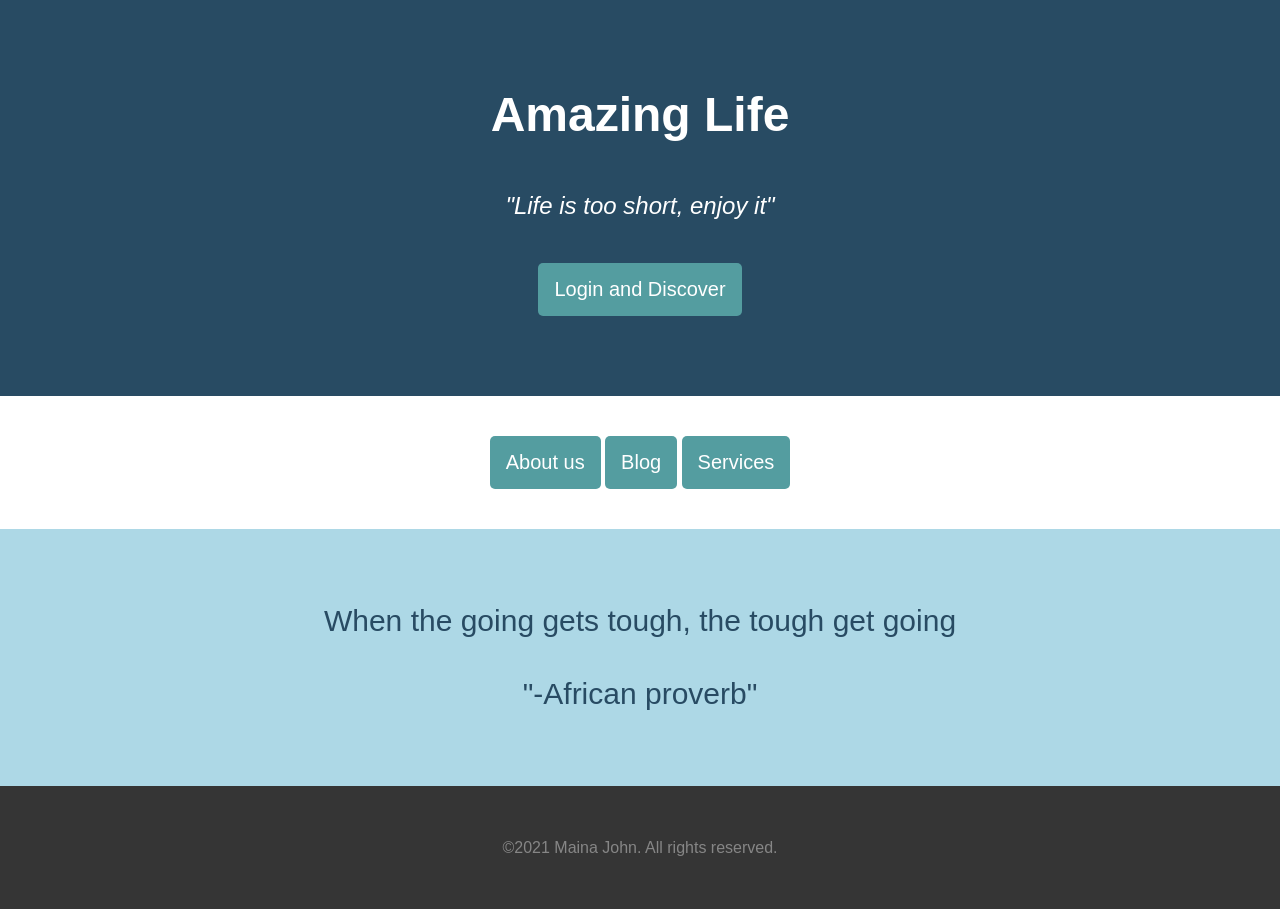
<file: project1/index.html>
<!DOCTYPE html>
<html lang="en">
<head>
    <meta charset="UTF-8">
    <meta http-equiv="X-UA-Compatible" content="IE=edge">
    <meta name="viewport" content="width=device-width, initial-scale=1.0">
    <title>Document</title>
    <link rel="stylesheet" href="css/style.css">
</head>
<body>
    <header>
        <h1>Amazing Life</h1><br>
        <h2>"Life is too short, enjoy it"</h2><br>
        <a href="discover.html" class="btn">Login and Discover</a>
    </header>
    <section class="features">
        <a class="btn" href="about.html">About us</a>
        <a class="btn">Blog</a>
        <a class="btn">Services</a>
    </section>
    <section class="quote">
        <blockquote>
            <p>When the going gets tough, the tough get going</p>
            <p>"-African proverb"</p>
        </blockquote>
    </section>
    <footer>
        ©2021 Maina John. All rights reserved.
    </footer>
</body>
</html>
</body>
</html>
</file>
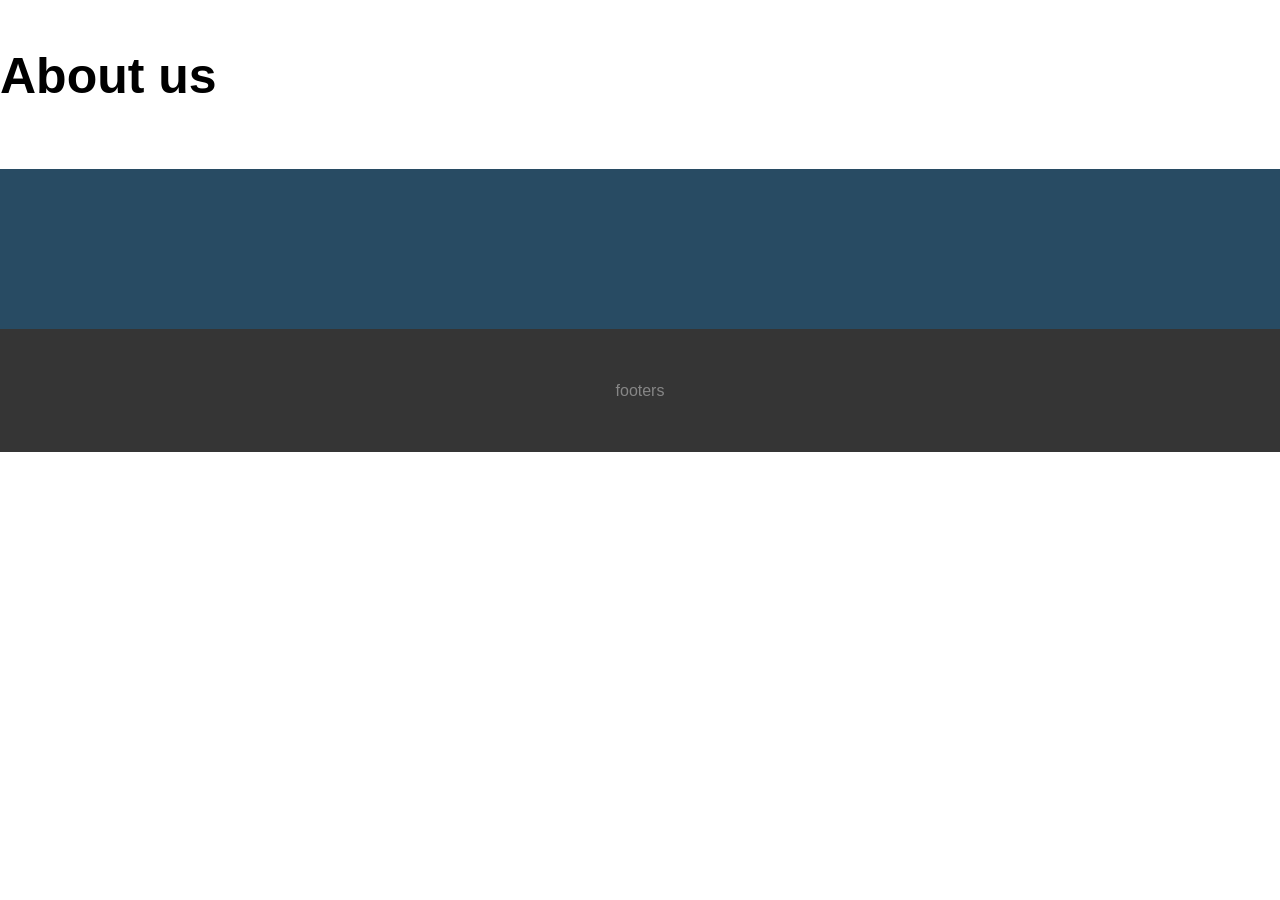
<file: project1/about.html>
<!DOCTYPE html>
<html lang="en">
<head>
    <meta charset="UTF-8">
    <meta http-equiv="X-UA-Compatible" content="IE=edge">
    <meta name="viewport" content="width=device-width, initial-scale=1.0">
    <link rel="stylesheet" href="css/style.css">
    <title>About us</title>
</head>
<body>
    <section class="features">
        <h1>About us</h1>
    </section>
    <header>
        
    </header>
    <footer>footers</footer>
</body>
</html>
</file>
<file: project1/css/style.css>
body {
  margin: 0;
  padding: 0;
  font-family: sans-serif;
  line-height: 1.45;
}
header {
  color: #fff;
  background-color: #284b63;
  padding: 80px 0;
  text-align: center;
}
h1 {
  font-size: 48px;
  margin: 0 0 16px 0;
  font-weight: 900;
}
h2 {
  font-weight: 300;
  font-size: 24px;
  margin: 0 0 16px 0;
  font-style: italic;
}
.btn {
  color: #fff;
  border-radius: 5px;
  cursor: pointer;
  display: inline-block;
  font-weight: 500;
  font-size: 20px;
  background: #549da0;
  border: none;
  padding: 12px 16px;
  text-decoration: none;
}
.btn:hover {
  background: #468486;
}
.btn2 {
  color: rgb(12, 8, 8);
  border-radius: 5px;
  cursor: pointer;
  display: inline-block;
  font-weight: 500;
  font-size: 20px;
  background: #284b63;
  padding: 12px 16px;
  text-decoration: none;
}
.btn2:hover {
  color: #fff;
}
section {
  padding: 40px 0;
  text-align: center;
}
.features {
  background: #fff;
  color: #000;
}
#feature {
  cursor: pointer;
  display: inline-block;
  font-size: 25px;
  font-weight: 500;
}
.quote {
  background: lightblue;
  color: white;
}
.quote blockquote p {
  font-weight: 500;
  font-size: 30px;
  color: #284b63;
}
footer {
  background: #353535;
  padding: 50px 0;
  text-align: center;
  color: #868686;
}
form input {
  text-decoration: none;
  cursor: text;
  display: inline-block;
  font-family: Verdana, Geneva, Tahoma, sans-serif;
  color: #000;
}
section p {
  font-family: -apple-system, BlinkMacSystemFont, "Segoe UI", Roboto, Oxygen,
    Ubuntu, Cantarell, "Open Sans", "Helvetica Neue", sans-serif;
  font-size: 25px;
}
section p a {
  text-decoration: none;
  cursor: pointer;
  color: #284b63;
}
form input {
  color: aquamarine;
  padding: 12px 20px;
  border-radius: 5px;
  border: none;
}
form h1 {
  color: #549da0;
}
.text {
  letter-spacing: 1.5px;
  font-size: 12pt;
}
body section h1 {
  text-align: left;
  font-size: 50px;
  font-weight: 900;
  font-family: Verdana, Geneva, Tahoma, sans-serif;
}
</file>
